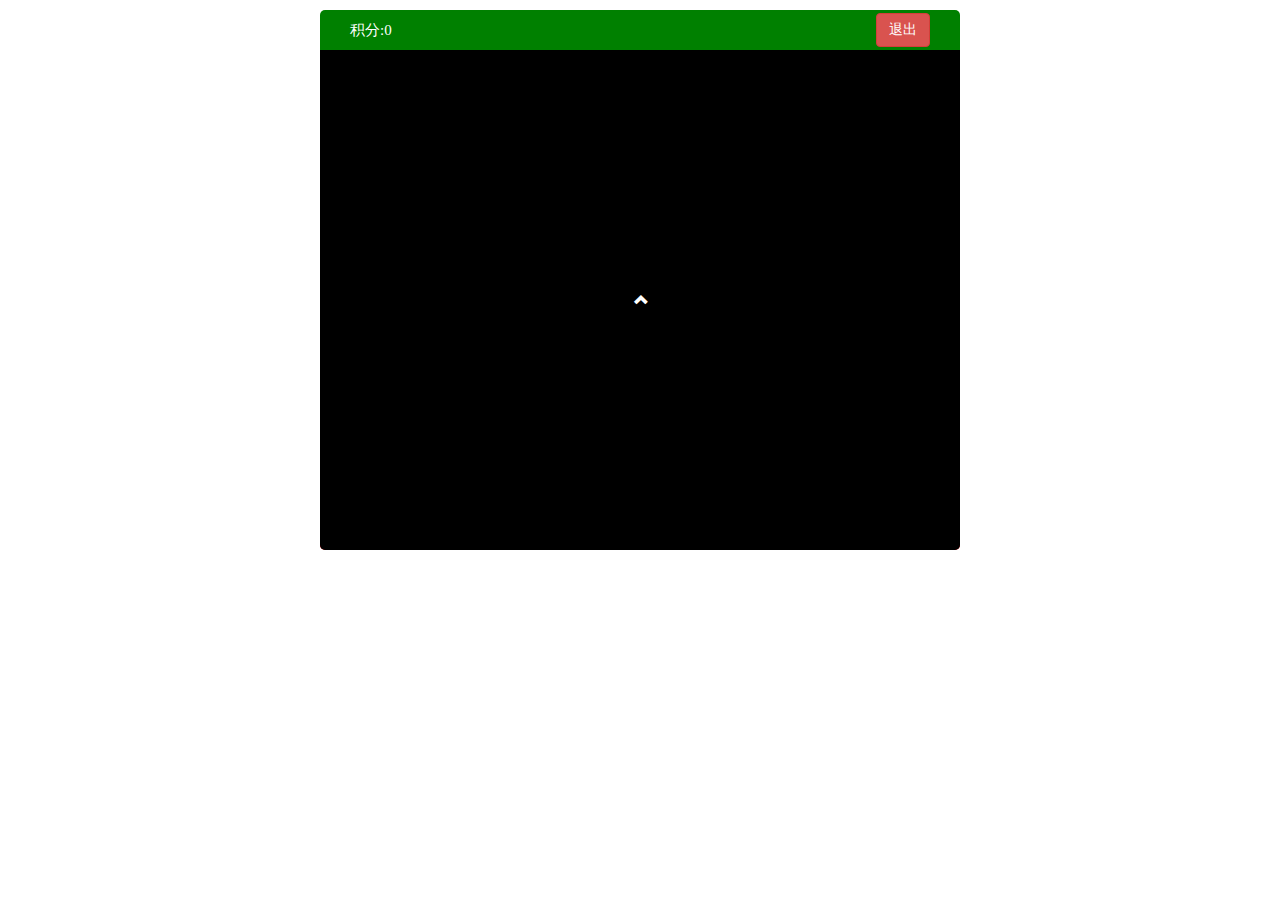
<file: Arrow_War/templates/war/base_war.html>
<!DOCTYPE html>
<html lang="en">
<head>
    <meta charset="UTF-8">
    <title>PVE</title>
    <meta name="viewport" content="width=device-width, user-scalable=no, initial-scale=1.0, maximum-scale=1.0, minimum-scale=1.0">
    <script type="text/javascript" src="/static/js/jQuery-3.4.1.js"></script>
    <script type="text/javascript" src="/static/js/bootstrap.min.js"></script>
    <link rel="stylesheet" type="text/css" href="/static/css/bootstrap.min.css">
    <link rel="stylesheet" type="text/css" href="/static/css/main.css">

</head>
<body class='background'>
    <div class="row">
        <div class="col-xs-10 col-xs-offset-1 col-sm-8 col-sm-offset-2 col-md-6 col-md-offset-3 col-lg-6 col-lg-offset-3 title_war">
            <div class='war_head'>积分:0 </div>
            <div class='war_head'><input class="btn btn-danger logout" type="button" value="退出" id="logout"></div>
        </div>   
    </div>

    <div class="row">
        <div class="col-xs-10 col-xs-offset-1 col-sm-8 col-sm-offset-2 col-md-6 col-md-offset-3 col-lg-6 col-lg-offset-3 vision">
            <div class='map'>
                <div class='glyphicon glyphicon-chevron-up hero'></div>
            </div>
        </div>   
    </div>

    <script type="text/javascript">
        $(function(){
            var visoin_x = $('.vision').width()
            var speed = 5
            var enemy_speed = 5
            var angle = 0
            var x_hero = 493
            var y_hero = 493
            var x_map = -(500-visoin_x/2)
            var y_map = -250
            var enemy_num = 1
            $('.war_head').css({
                'margin-left':'30px',
                'font-size':'15px',
                'height':'40px',
                'line-height':'40px',
                'display':'inline',
                'text-align':'center',
            })

            $('.logout').css({
                'margin-top':'3px',
                'margin-right':'30px',
                'float':'right',
            })

            // 初始化飞机位置

            $('.hero').css({
                'left': x_hero+'px',
                'top': y_hero+'px',
            })
            $('.map').css({
                'left': x_map+'px',
                'top': y_map+'px',
            })

            $(window).keydown(function (event) {
                if(String.fromCharCode(event.which)=='A'){
                    angle = angle - 3
                }

                if(String.fromCharCode(event.which)=='D'){
                    angle = angle + 3
                }
            })

            function move(){
                x = speed * Math.sin(Math.PI*angle/180)
                y = speed * Math.cos(Math.PI*angle/180)
                x_hero=x_hero+x
                y_hero=y_hero-y
                x_map=x_map-x
                y_map=y_map+y
                $('.hero').css({
                    'left': x_hero+'px',
                    'top': y_hero+'px',
                })
                $('.map').css({
                    'left': x_map+'px',
                    'top': y_map+'px',
                })
                $('.hero').css({
                    'transform-origin':'50% 50%',
                    'transform':'rotate('+angle+'deg)',
                })
                if(Math.pow((x_hero+7-500),2)+Math.pow((y_hero+7-500),2)>Math.pow(500,2)){
                    window.location.href = '/users/personal'
                    alert('您已坠毁!')
                }
            }
            // setInterval(move,60)

            function enemy_create(){
                var random = Math.random()*1000
                var enemy_x = 0
                var enemy_y = 0
                if(random>=0&random<250){
                    enemy_x = 4*random
                    enemy_y = -50
                    enemy_angle = 0
                }else if(random>=250&random<500){
                    enemy_x = 4*(random-250)
                    enemy_y = 1050
                    enemy_angle = 180
                }else if(random>=500&random<750){
                    enemy_x = 0
                    enemy_y = 4*(random-500)
                    enemy_angle = 90
                }else if(random>=750&random<=1000){
                    enemy_x = 1050
                    enemy_y = 4*(random-750)
                    enemy_angle = 270
                }
                enemy_num = enemy_num + 1
                $('.map').append("<div class='glyphicon glyphicon-chevron-down enemy' id='enemy"+enemy_num+"'></div>")
                $('#enemy'+enemy_num).css({
                    'left':enemy_x+'px',
                    'top':enemy_y+'px',
                    'transform-origin':'50% 50%',
                    'transform':'rotate('+enemy_angle+'deg)',
                    'z-index':enemy_num,
                }) 
                $('#enemy'+enemy_num).data({
                    'angle':enemy_angle
                }) 
            }
            setInterval(enemy_create,100)

            function enemy_move(){
                $('.enemy').each(function(){
                    var enemy_x = $(this).position().left
                    var enemy_y = $(this).position().top
                    var enemy_angle = $(this).data('angle')
                    enemy_x = enemy_x + enemy_speed * Math.sin(Math.PI*enemy_angle/180)
                    enemy_y = enemy_y + enemy_speed * Math.cos(Math.PI*enemy_angle/180)
                    if(enemy_x>1050|enemy_y>1050|enemy_x<-50|enemy_y<-50){
                        $(this).remove()
                    }
                    $(this).css({
                        'left':enemy_x+'px',
                        'top':enemy_y+'px',
                        'transform-origin':'50% 50%',
                        'transform':'rotate('+enemy_angle+'deg)',
                    })
                })
            }
            setInterval(enemy_move,60)
            
        })
        
    </script>
</body>
</html>
</file>
<file: static/css/main.css>
input {font-family: "Microsoft YaHei";}

.background{
    margin:10px auto;
    font-size: 15px;
    background-color: white;
    font-family:"Microsoft YaHei";
    overflow-x: hidden !important;
}
.background .row{
    margin-left: 0px;
    margin-right: 0px;
}

.title{
    background: green;
    border-radius: 30px 5px;
    padding: 10px;
    font-size: 20px;
    font-family:"Microsoft YaHei";
    color:white;
    height: 60px;
    text-align: center;
}

.title_p{
    text-align:center;
    line-height: 40px;
    height: 40px;
    margin:0px;
}

.title_war{
    background: green;
    border-radius: 5px 5px 0px 0px;
    padding: 0px;
    font-size: 10px;
    font-family:"Microsoft YaHei";
    color:white;
    height: 40px;
}

.war_head{
    margin-left:30px;
    font-size:15px;
    height:40px;
    line-height:40px;
    display:inline;
    text-align:center;
}

.vision{
    padding: 0px;
    border: 0px;
    background: red;
    border-radius: 0px 0px 5px 5px;
    height: 500px;
    position: relative;
    z-index: 1;
    overflow: hidden;
}

.map{
    margin:0px;
    width: 1000px;
    height:1000px;
    background: black;
    border-radius: 50%;
    position: absolute;
    z-index: 2;
    overflow: hidden;
}

.hero{
    width: 14px;
    height: 14px;
    border-radius: 50%;
    padding-left: 0.5px;
    position: absolute;
    z-index: 3;
    color:white;
}

.other_arrows{
    width: 14px;
    height: 14px;
    border-radius: 50%;
    padding-left: 0.5px;
    position: absolute;
    z-index: 3;
    color:white;
}


.bullet{
    width: 5px;
    height: 5px;
    border-radius: 50%;
    position: absolute;
    background-color:gold;
}

.enemy{
    width: 14px;
    height: 14px;
    border-radius: 50%;
    padding-left: 0.5px;
    position: absolute;
    color:red;
}


.login_form{
    margin: 10px auto;
}


.menu_ul{
    padding:20px 0px;
}

.menu_div{
    padding:0px 10px;
}


.leftbtn{
    margin-top:10px;
    margin-bottom: 10px;
    margin-left: 5px;
    float: left;
}

.rightbtn{
    margin-top:10px;
    margin-bottom: 10px;
    margin-right: 5px;
    float: right;
}

.midbtn{
    width:60%;
    margin:10px auto 10px;
}
</file>
